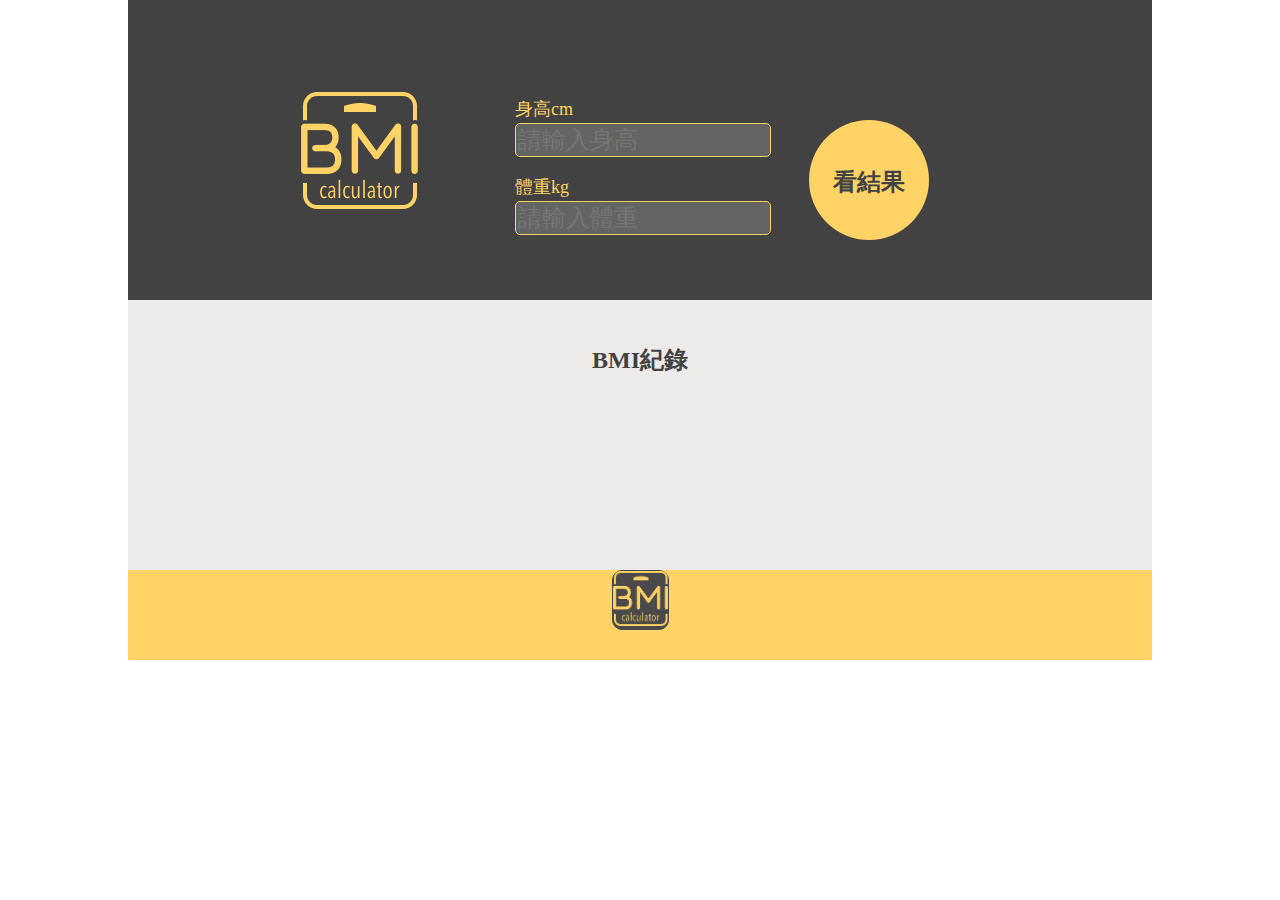
<file: index.html>
<!DOCTYPE html>
<html lang="en">

<head>
    <meta charset="UTF-8">
    <link rel="shortcut icon" href="images/BMICLogo.png">
    <meta name="viewport" content="width=device-width, initial-scale=1.0">
    <meta http-equiv="X-UA-Compatible" content="ie=edge">
    <link rel="stylesheet" href="css/all.css">
    <title>BMI</title>
</head>

<body>
    <div class="wrap">
        <div class="header">
            <div class="logo">
                <img src="images/BMICLogo.png" alt="">
            </div>
            <div class="inputbox">
                <label for="height">身高cm</label>
                <input type="text" id="height" class="text-input height" placeholder="請輸入身高" required>
                <label for="weight">體重kg</label>
                <input type="text" id="weight" class="text-input weight" placeholder="請輸入體重" required>
            </div>
            <div class="send basic">
                <H3>看結果</H3>
            </div>
            <div class="clearfix"></div>
        </div>

        <div class="content">
            <div class="content-title">
                <h1>BMI紀錄</h1>
            </div>
            <div class="clearfix"></div>
            <ul class="list">
            </ul>
            <div class="clearfix"></div>
        </div>

        <div class="footer">
            <div class="ficon"> <img src="images/BMICLogo.png" alt=""></div>
        </div>
    </div>



    <script src="js/all.js"></script>
</body>

</html>
</file>
<file: css/all.css>
/* http://meyerweb.com/eric/tools/css/reset/ 
   v2.0 | 20110126
   License: none (public domain)
*/

html, body, div, span, applet, object, iframe,
h1, h2, h3, h4, h5, h6, p, blockquote, pre,
a, abbr, acronym, address, big, cite, code,
del, dfn, em, img, ins, kbd, q, s, samp,
small, strike, strong, sub, sup, tt, var,
b, u, i, center,
dl, dt, dd, ol, ul, li,
fieldset, form, label, legend,
table, caption, tbody, tfoot, thead, tr, th, td,
article, aside, canvas, details, embed, 
figure, figcaption, footer, header, hgroup, 
menu, nav, output, ruby, section, summary,
time, mark, audio, video {
	margin: 0;
	padding: 0;
	border: 0;
	font-size: 100%;
	font: inherit;
	vertical-align: baseline;
}
/* HTML5 display-role reset for older browsers */
article, aside, details, figcaption, figure, 
footer, header, hgroup, menu, nav, section {
	display: block;
}
body {
	line-height: 1;
}
ol, ul {
	list-style: none;
}
blockquote, q {
	quotes: none;
}
blockquote:before, blockquote:after,
q:before, q:after {
	content: '';
	content: none;
}
table {
	border-collapse: collapse;
	border-spacing: 0;
}
/*=======wrap=========*/
.wrap{
  width: 1024px;
  margin: 0 auto;
  background-color: rgba(211, 204, 204, 0.418);
}
/*=======header=========*/
.header{
  background: #424242;
}
.logo{
  height: 117px;
  width: 117px;
  float: left;
  margin-top: 92px;
  margin-bottom: 91px;
  margin-left: 173px;
}
.inputbox{
  float: left;
  width: 250px;
  margin-left: 97px;
  margin-top: 40px;
 
}
.inputbox label{
  display: block;
  font-size: 18px;
  color: #FFD366;
  margin-top: 60px;
  margin-bottom: 5px;
  font-family: Microsoft JhengHei;
}
.text-input{
  background-color: rgba(255,255,255,0.18);
  width: 250px;
  height: 30px;
  border: #FFD366 1px solid;
  border-radius: 5px;
  color: rgba(255,255,255,0.50);
  font-size: 24px;
  font-family: Microsoft JhengHei;
}

.send{
  float: left;
  margin-left: 44px;
  margin-top: 120px;
  position: relative;
  border-radius: 50%;
  width: 120px;
  height: 120px;
}
.basic{
  background-color: #FFD366;
  cursor: pointer;
}
.basic H3{
  font-family: Microsoft JhengHei;
  text-align: center;
  font-size: 24px;
  color: #424242;
  font-weight: bold;
  padding-top: 50px;
}
.result span{
  font-family: Microsoft JhengHei;
  position: absolute;
  right: -80%;
  font-size: 24px;
  font-weight: bold;
}
.result H3{
  font-family: Microsoft JhengHei;
  text-align: center;
  font-size: 28px;
  font-weight: bold;
  padding-top: 40px;
}
.result p{
  font-family: Microsoft JhengHei;
  text-align: center;
  font-size: 12px;
  font-weight: bold;
  margin-top: 5px;
}
.result{
  background-color: #424242;
  float: left;
  margin-left: 44px;
  margin-top: 120px;
  position: relative;
  border-radius: 50%;
  width: 120px;
  height: 120px;
  cursor: pointer;
}
.resultLow{
  border: #31BAF9 5px solid;
  color: #31BAF9;
}
.resultOK{
  border: #86D73F  5px solid;
  color: #86D73F;
}
.resultheigh{
  border: #FF982D 5px solid;
  color: #FF982D;
}
.result-over-heigh{
  border: #FF6C03  5px solid;
  color: #FF6C03 ;
}
.result-too-heigh{
  border: #FF1200 5px solid;
  color: #FF1200  ;
}
.icons{
  position: absolute;
  left: 80%;
  top: 70%;
  border-radius: 50%;
}
.iconLow{
  border: #31BAF9 5px solid;
  background-color: #31BAF9;
}
.iconOK{
  border: #86D73F 5px solid;
  background-color:  #86D73F;
}
.icon-heigh{
  border: #FF982D 5px solid;
  background-color: #FF982D;
}
.icon-over-heigh{
  border: #FF6C03 5px solid;
  background-color: #FF6C03 ;
}
.icon-too-heigh{
  border: #FF1200 5px solid;
  background-color: #FF1200;
}

.clearfix{
  clear: both;
}
/*=======content=========*/
.content{
  width: 800px;
  margin: 0 auto;
}
.delete{
  margin-top: 48px;
  margin-left: 20px;
}
.content H1{
text-align: center;
margin: 48px;
font-size: 24px;
color: #424242;
font-family: Microsoft JhengHei;
font-weight: bold;
}
.content input{
  background-color: #FFD366;
  font-size: 16px;
  color: #424242;
  font-weight: bold;
  font-family: Microsoft JhengHei;
  margin: 10px;
  border-radius: 10px;
  cursor: pointer;
}
.row h3{
font-family: Microsoft JhengHei;
font-size: 20px;
color: #4A4A4A;
padding-top: 20px;
padding-right:80px;
text-align: right;
}
.tag{
  float: left;
}
.row p,span,input{
  float: left;
}
.tag{
  width: 7px;
  height: 62px;
}
.list{
  padding-bottom:  150px;
 
}
.list li{
  margin: 20px;
  background-color: #FFFFFF;
}
.list p{
font-family: Microsoft JhengHei;
font-size: 20px;
color: #4A4A4A;
padding-top: 20px;
}
.list span{
font-family: Microsoft JhengHei;
font-size: 12px;
color: #424242;
margin-left: 40px;
margin-right: 10px;
font-weight: bold;
padding-top: 10px;
}
#restult {
font-family: Microsoft JhengHei;
font-size: 20px;
 color: #4A4A4A;
 margin: 5px;
 width: 80px;

}
/*=======fotter=========*/
.footer{
  height: 90px;
  background-color: #FFD366;
}
.footer img{
  width: 55px;
  height: 55px;
  z-index: 10px;
 
}
.ficon{
  border:  #4A4A4A 1px solid; 
  border-radius: 10px;
  margin-left: 484px;
  width: 55px;
  background-color: #4A4A4A; 
}
</file>
